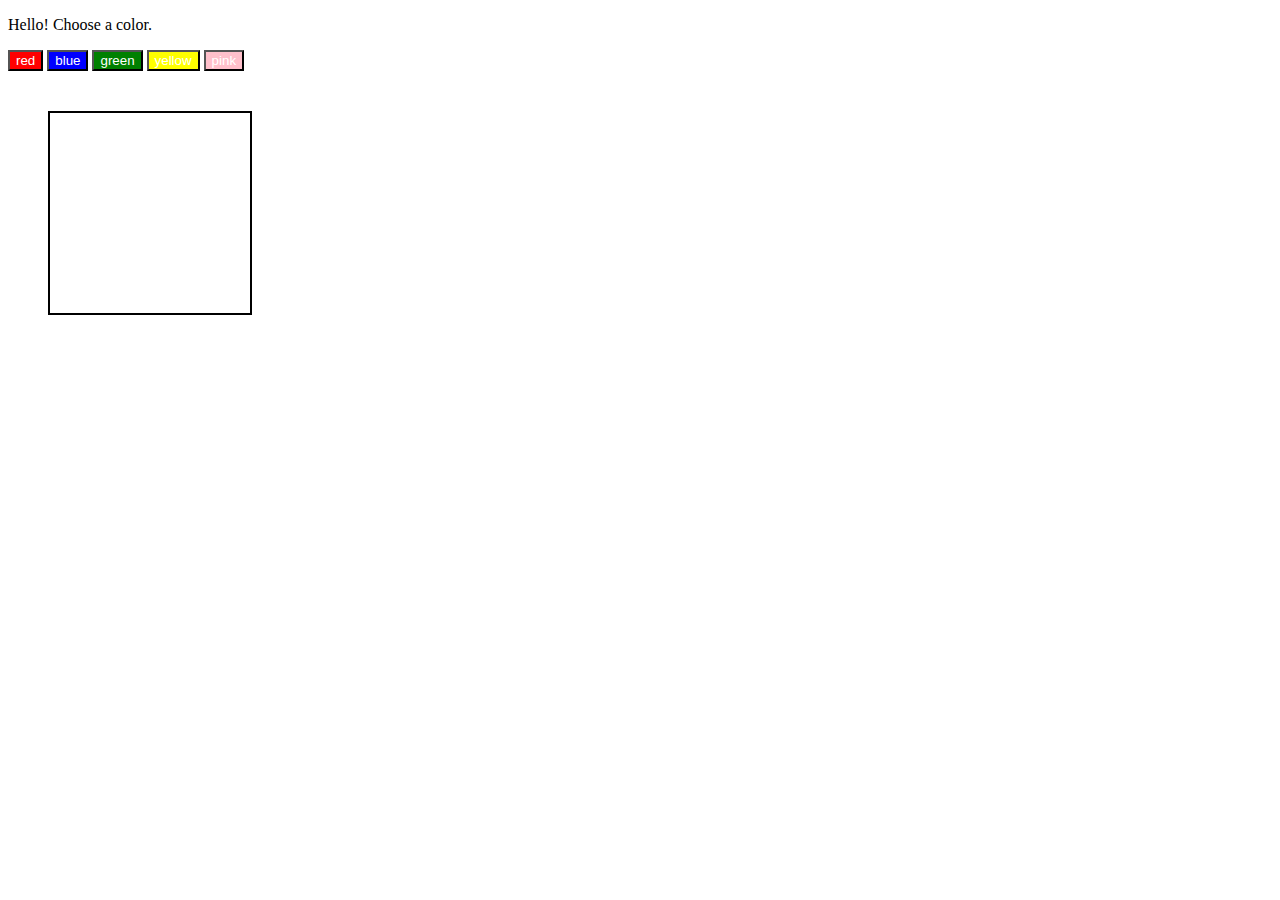
<file: lab-dom-class/index.html>
<!DOCTYPE html>
<head>
 <meta charset="utf-8">
 <title>Scripting Example</title>
 <link rel="stylesheet" href="style.css">
</head>
<body>
 <p>Hello! Choose a color. </p>

 <button class="red">red</button>
 <button class="blue">blue</button>
 <button class="green">green</button>
 <button class="yellow">yellow</button>
 <button class="pink">pink</button>

 <div id="box"></div>

 <script src="script.js"></script>
</body>
</file>
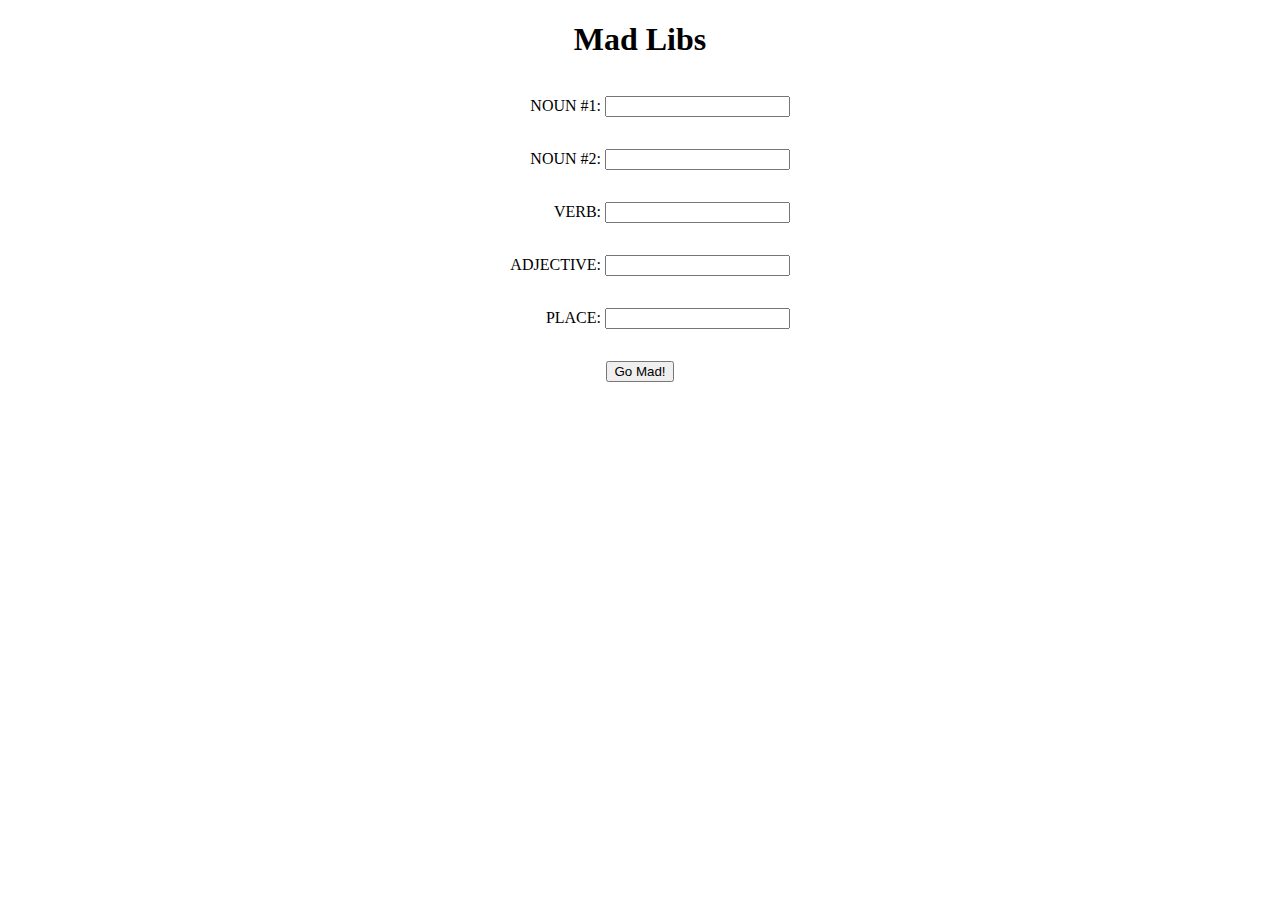
<file: MadLibs/index.html>
<!DOCTYPE html>
<html>
<head>
	<title>Mad Libs</title>
	<link rel="stylesheet" type="text/css" href="style.css"/>
	<script src="script.js"></script>
</head>

<body onload="init()">
	<center>

	<h1>Mad Libs</h1>

	<div class="container">
		<p>NOUN #1: <input type="text"/></p>

		<p>NOUN #2: <input type="text"/></p>

		<p>VERB: <input type="text"/></p>

		<p>ADJECTIVE: <input type="text"/></p>

		<p>PLACE: <input type="text"/></p>	
	</div>
	
	<p><button type="button">Go Mad!</button></p>
	
	<p id="msg"></p>

	</center>

</body>
</html>
</file>
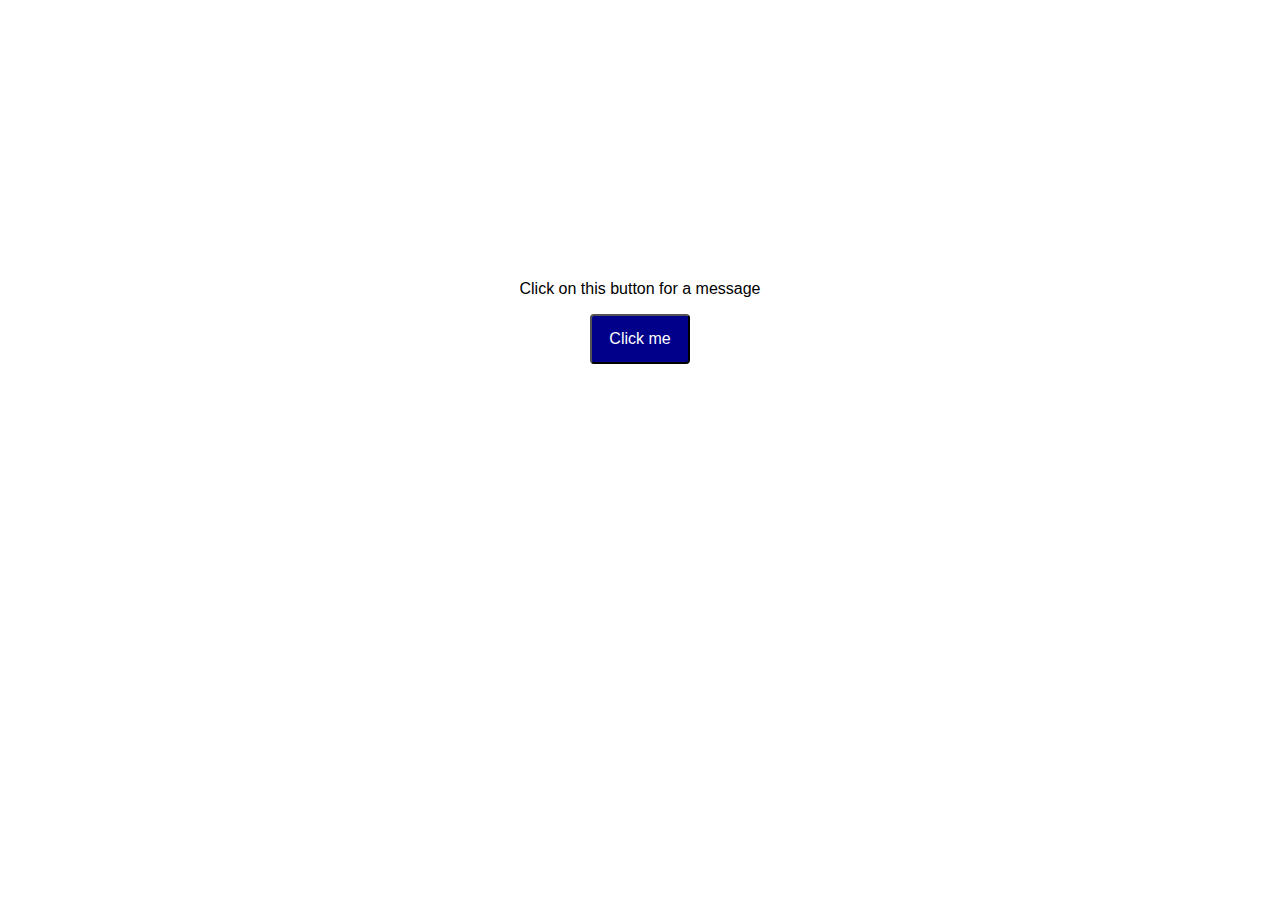
<file: week1/Lab-JS1/index.html>
<!DOCTYPE html>
<head>
  <meta charset="utf-8">
  <title>Scripting Example</title>
  <script src="app.js"></script>
  <link rel="stylesheet" href="style.css">
</head>
<body>
  <p>Click on this button for a message</p>
  <button onclick="sendAlert()">Click me</button>
</body>
</file>
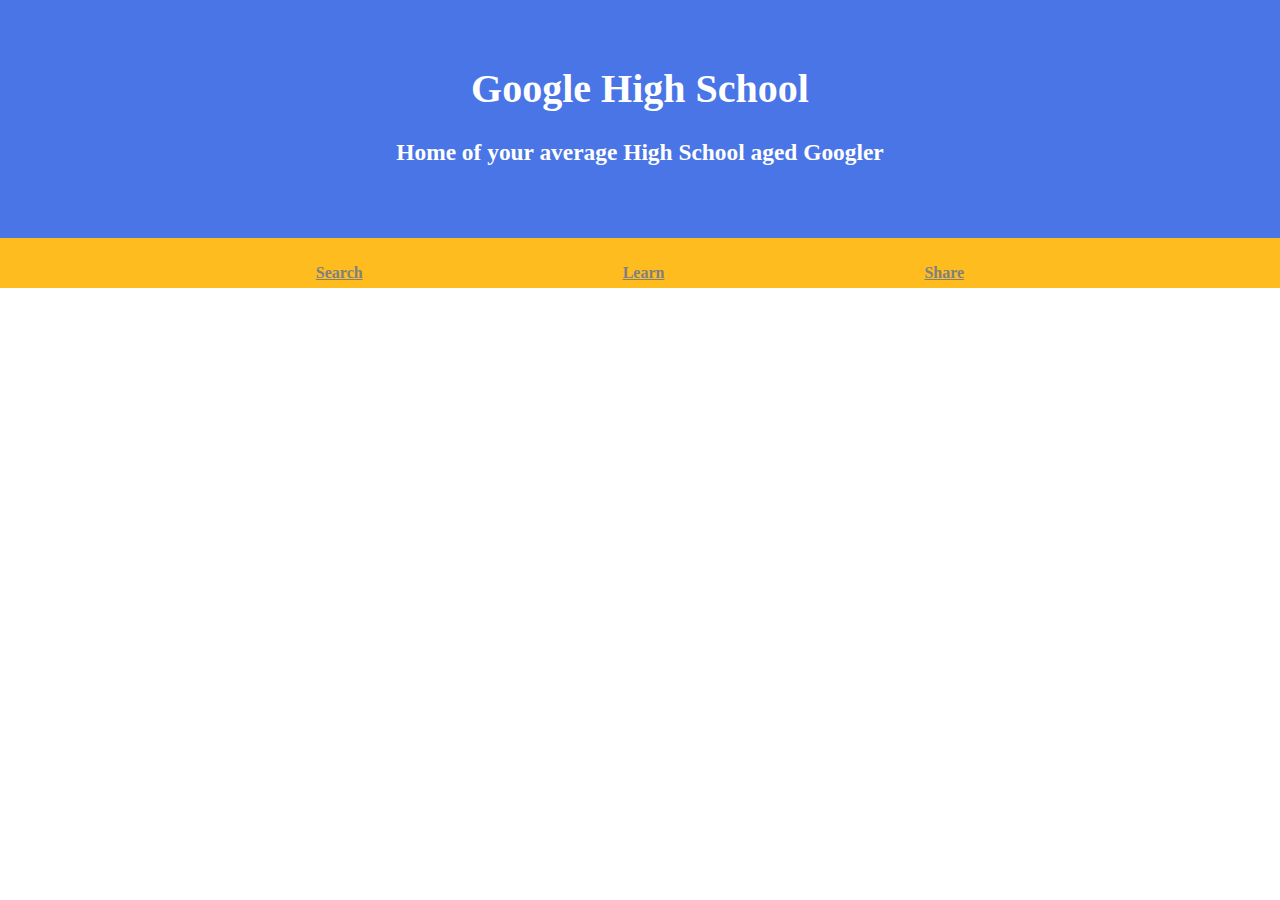
<file: cssi-labs/html-css/labs/fixer-upper/index.html>
<!--
  Copyright 2018 Google LLC

  Licensed under the Apache License, Version 2.0 (the "License");
  you may not use this file except in compliance with the License.
  You may obtain a copy of the License at

       http://www.apache.org/licenses/LICENSE-2.0

  Unless required by applicable law or agreed to in writing, software
  distributed under the License is distributed on an "AS IS" BASIS,
  WITHOUT WARRANTIES OR CONDITIONS OF ANY KIND, either express or implied.
  See the License for the specific language governing permissions and
  limitations under the License.
-->
<!DOCTYPE html>
<head>
  <meta charset="UTF-8">
  <title>Title</title>
  <link rel="stylesheet" href="style.css">
</head>
<body>
  <div id="header">
    <h1>Google High School</h1>
    <h3>Home of your average High School aged Googler</h3>
    <!-- Insert your super clever slogan that may or may not have several puns in it -->
  </div>
  <div id="links">
    <a class="link" href="http://google.com">Search</a>
    <!-- Change the two tags below so the links connect to your favorite place to study and share -->
    <a class="link" href="http://google.com">Learn</a>
    <a class="link" href="http://google.com">Share</a>
  </div>
  <div id="info">
    <!-- Insert your list of things that make google high school great here -->
    <!-- Insert an image of google high school here -->
  </div>
</body>
</file>
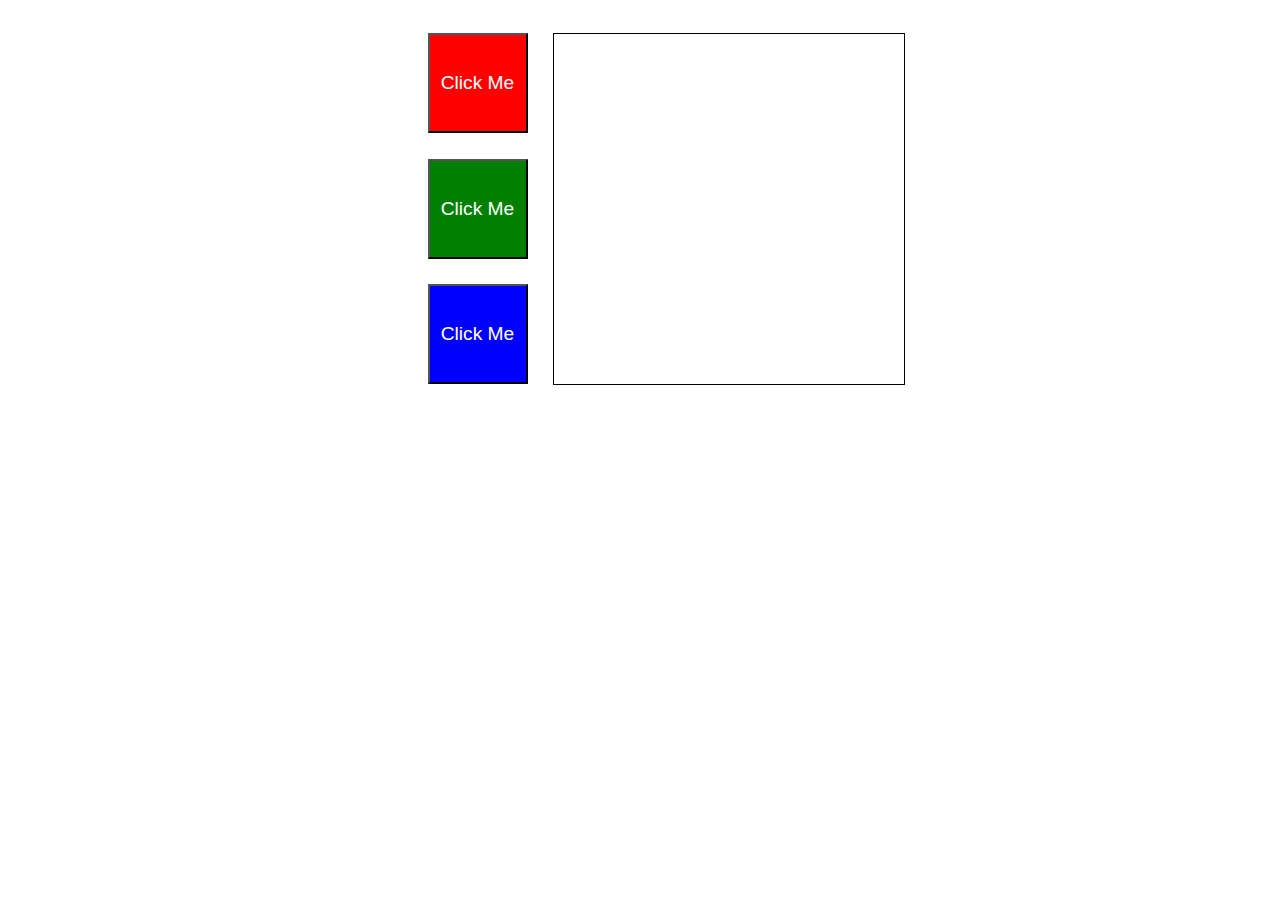
<file: cssi-labs/javaScript/labs/Color_Buttons/index.html>
<!--
  Copyright 2018 Google LLC

  Licensed under the Apache License, Version 2.0 (the "License");
  you may not use this file except in compliance with the License.
  You may obtain a copy of the License at

       http://www.apache.org/licenses/LICENSE-2.0

  Unless required by applicable law or agreed to in writing, software
  distributed under the License is distributed on an "AS IS" BASIS,
  WITHOUT WARRANTIES OR CONDITIONS OF ANY KIND, either express or implied.
  See the License for the specific language governing permissions and
  limitations under the License.
-->
<!DOCTYPE html>
<html>
  <head>
    <meta charset="UTF-8">
    <title>title</title>
  <link rel="stylesheet" href="style.css">
  </head>
  <body>

    <div class="container">
      <button class="btn" id="red">Click Me</button>
      <button class="btn" id="green">Click Me</button>
      <button class="btn" id="blue" >Click Me</button>

      <div id="responseBox"></div>
    </div>

  <script src="script.js"></script>
  </body>
</html>
</file>
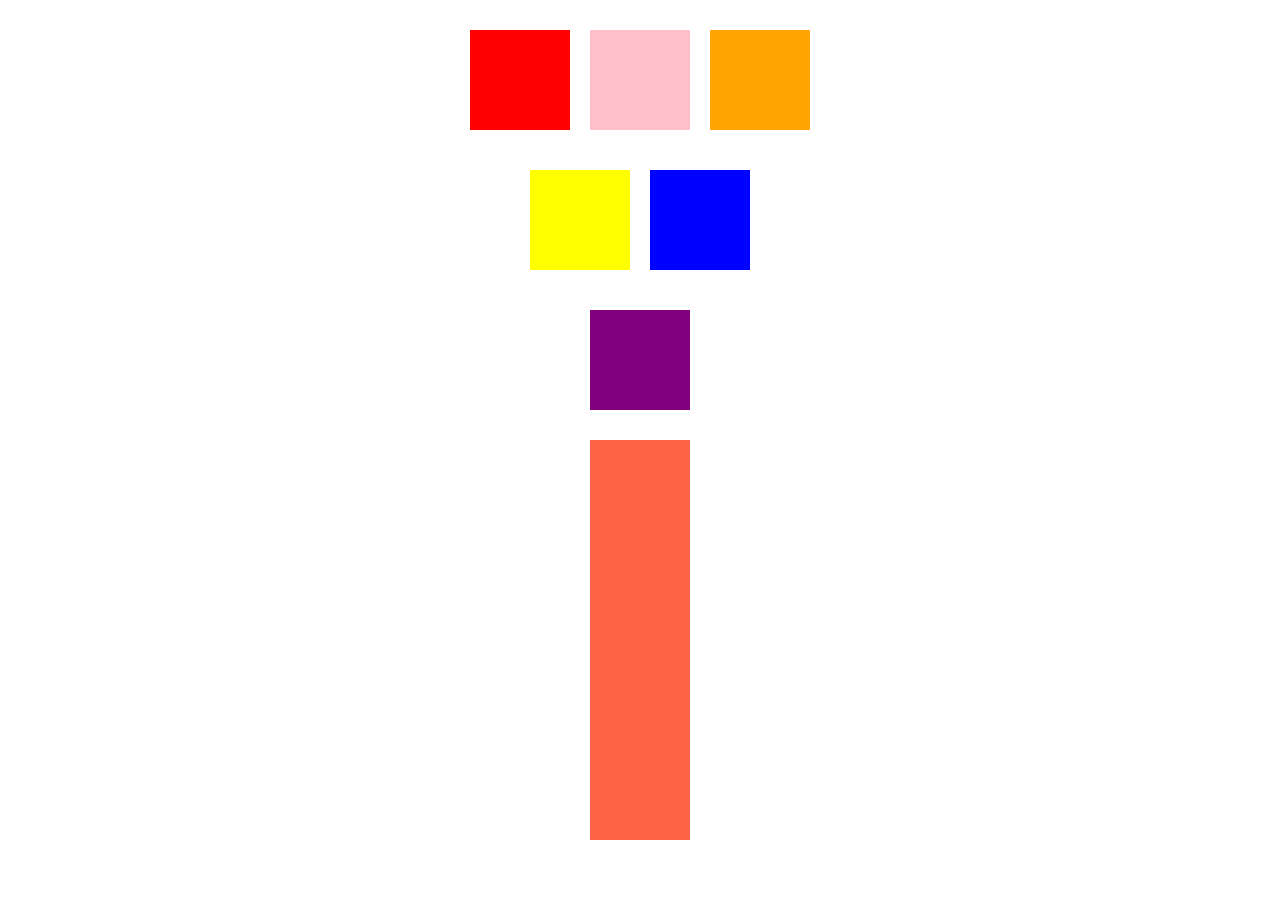
<file: cssi-labs/javaScript/labs/DOM_Quest/index.html>
<!--
  Copyright 2018 Google LLC

  Licensed under the Apache License, Version 2.0 (the "License");
  you may not use this file except in compliance with the License.
  You may obtain a copy of the License at

       http://www.apache.org/licenses/LICENSE-2.0

  Unless required by applicable law or agreed to in writing, software
  distributed under the License is distributed on an "AS IS" BASIS,
  WITHOUT WARRANTIES OR CONDITIONS OF ANY KIND, either express or implied.
  See the License for the specific language governing permissions and
  limitations under the License.
-->
<!DOCTYPE html>
<html>
  <head>
    <meta charset="UTF-8">
    <title>title</title>
  <link rel="stylesheet" href="style.css" type="text/css">
  </head>
  <body>
    <div class = "container" id = "container1">
      <div class = "box" id = "box1"></div>
      <div class = "box" id = "box2"></div>
      <div class = "box" id = "box3"></div>
    </div>
    <div class = "container" id = "container2">
      <div class = "box active" id = "box4"> </div>
      <div class ="box" id = "box5"> </div>
    </div>
    <div class = "container" id = "container3">
      <div class = "box" id = "box6"></div>
    </div>
    <div class = "container" id = "container4">
      <div class = "rectangle" id = "rect"></div>
    </div>
  <script src="scripts/clickEvents.js" type="text/javascript"></script>
  <script src = "scripts/windowEvents.js" type = "text/javascript"></script>
</body>
</html>
</file>
<file: lab-dom-class/style.css>
.blue {
  background: blue;
  color: white;
}

.green {
  background: green;
  color: white;
}

.red {
  background: red;
  color: white;
}

.yellow {
background: yellow;
color: white;
}

.pink {
  background: pink;
  color: white;
}

.big {
  font-size: 30px;
}

.small {
  font-size: 10px;
}

> p.classList.add('big');
> p.classList.remove('big');
}

button {
  width: 150px;
  height: 100px;
  border: none;
  color: white;
}

#box {
  margin: 40px;
  width: 200px;
  height: 200px;
  border: 2px solid black;
  transition: 500ms;
  align-content: center;
}
</file>
<file: MadLibs/style.css>
p strong
{
	color: #111178;
}

.container 
{
	display: flex;
	flex-flow: column nowrap;
	width: 300px;
	justify-content: center;
}

.container > p
{
	text-align: right;
}
</file>
<file: week1/Lab-JS1/style.css>
body {
  font-family: Arial, sans-serif;
  text-align: center;
  padding-top: 20%;
}

button {
  background-color: darkblue;
  border-radius: 4px;
  color: white;
  font-size: 16px;
  height: 50px;
  width: 100px;
}
</file>
<file: cssi-labs/html-css/labs/fixer-upper/style.css>
/*
 * Copyright 2018 Google LLC
 *
 * Licensed under the Apache License, Version 2.0 (the "License");
 * you may not use this file except in compliance with the License.
 * You may obtain a copy of the License at
 *
 *      http://www.apache.org/licenses/LICENSE-2.0
 *
 * Unless required by applicable law or agreed to in writing, software
 * distributed under the License is distributed on an "AS IS" BASIS,
 * WITHOUT WARRANTIES OR CONDITIONS OF ANY KIND, either express or implied.
 * See the License for the specific language governing permissions and
 * limitations under the License.
 */

body {
  margin: 0px;
}

#header {
  color: white;
  background-color: #4a75e6;
  font-size: 20px;
  height: 200px;
  margin: 0px;
  padding-top: 3%;
  text-align: center;
  width: 100%;
}

#links {
  background-color: #Febc1f;
  height: 50px;
  text-align: center;
}

.link {
  color: grey;
  display: inline-block;
  font-weight: bold;
  margin-left: 10%;
  margin-right: 10%;
  margin-top: 2%;
}
</file>
<file: cssi-labs/javaScript/labs/Color_Buttons/style.css>
/*
 * Copyright 2018 Google LLC
 *
 * Licensed under the Apache License, Version 2.0 (the "License");
 * you may not use this file except in compliance with the License.
 * You may obtain a copy of the License at
 *
 *      http://www.apache.org/licenses/LICENSE-2.0
 *
 * Unless required by applicable law or agreed to in writing, software
 * distributed under the License is distributed on an "AS IS" BASIS,
 * WITHOUT WARRANTIES OR CONDITIONS OF ANY KIND, either express or implied.
 * See the License for the specific language governing permissions and
 * limitations under the License.
 */

.btn {
  color: white;
  font-family: Helvetica;
  font-size: 1.2rem;
  font-weight: 100;
  height: 100px;
  width: 100px;
}

.container {
  display: grid;
  grid-gap: 25px;
  grid-template-columns: 100px 300px;
  margin: 25px;
}

body {
  display: flex;
  justify-content: center;
}

#responseBox {
  border: solid thin black;
  grid-column: 2 / 3;
  grid-row: 1 / 4;
  height: 350px;
  width: 350px;
}

#red {
  background-color: red;
}

#blue {
  background-color: blue;
}

#green {
  background-color: green;
}
</file>
<file: cssi-labs/javaScript/labs/DOM_Quest/style.css>
/*
 * Copyright 2018 Google LLC
 *
 * Licensed under the Apache License, Version 2.0 (the "License");
 * you may not use this file except in compliance with the License.
 * You may obtain a copy of the License at
 *
 *      http://www.apache.org/licenses/LICENSE-2.0
 *
 * Unless required by applicable law or agreed to in writing, software
 * distributed under the License is distributed on an "AS IS" BASIS,
 * WITHOUT WARRANTIES OR CONDITIONS OF ANY KIND, either express or implied.
 * See the License for the specific language governing permissions and
 * limitations under the License.
 */


.box{
  height: 100px;
  width: 100px;
  background-color: blue;
  margin: 10px;
}

.active{
  background-color: yellow;
}

.container{
  display: flex;
  justify-content: center;
  margin-top: 20px;
}
#box1{
  background-color: red;
}
#box2{
  background-color: pink;
}
#box3{
  background-color: orange;
}
#box6{
  background-color: purple;
}

.rectangle{
  height: 400px;
  width: 100px;
  background-color: tomato;
}
</file>
